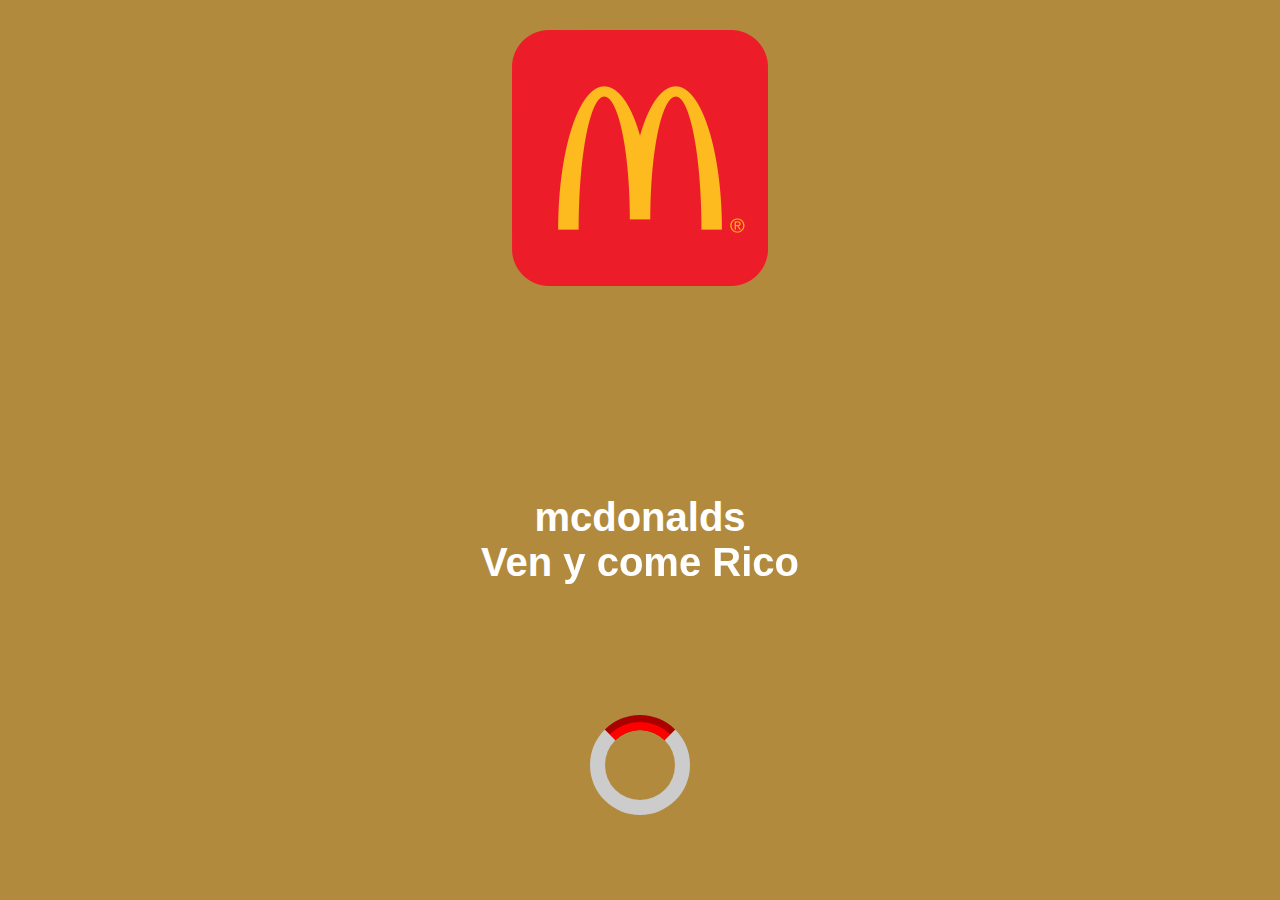
<file: index.html>
<!DOCTYPE html>
<html lang="es">
<head>
    <meta charset="UTF-8">
    <meta name="viewport" content="width=device-width, initial-scale=1.0">
    <title>Botanas</title>
    <link rel="stylesheet" href="css/carga.css">
    <link rel="stylesheet" href="css/contenido.css">
</head>
<body>
    <!-- Inicio de carga -->
    <div class="intro">
        <img src="img/mcdonalds-logo-8.png" alt="clarkode logo" width="20%">
        <h1 class="logo">
            <span class="logo-parts">mcdonalds</span>
            <br>
            <span class="logo-parts">Ven</span>
            <span class="logo-parts">y come Rico</span>
        </h1>
        
        <div id="contenedor_carga">
            <div id="carga"></div>
        </div>
        <script>
            window.onload = function(){
                var contenedor = Document.getElementById(
                    'contenedor_carga');
                
                contenedor.style.visibility = 'hidden';
                contenedor.style.opacity = '0';
            }
        </script>
    </div>
    <!-- fin de carga -->
    <!-- contenido inicial -->
    <div class="content">
        <a href="paginas/principal.html">
        <img id="logo" src="img/logo1.svg" height="50px">
        </a>
        <nav class="select">
            <ul>
                <li><a id="ope" href="">Productos</a></li>
                <li><a id="ope" href="">Acerca de..</a></li>
                <li><a id="ope" href="">Reclutadores</a></li>
            </ul>
        </nav>
        <h1 id="frase">Como quieres tu pedido?</h1>
        <div class="botones">
            <a href="">
                <button>
                    <img src="img/retiro.svg" height="35px">
                    Pide y retira
                </button>
            </a>
            <a href="">
                <button>
                <img src="img/delivery.svg" alt="">
                McDelivery
                </button>
            </a>
        </div>
    </div>
    <!-- fin de contenido inicial -->
    <div class="producto">
        <a class="cosa" href="">
            <img src="img/hamburguesa" alt="">
            <h1>hamburguesas</h1>
        </a>

        <a class="cosa" href="">
            <img src="img/pollo" alt="">
            <h1>Pollo McCrispy</h1>
        </a>

        <a class="cosa" href="">
            <img src="img/acompañar" alt="">
            <h1>Para Acompañar</h1>
        </a>

        <a class="cosa" href="">
            <img src="img/postres" alt="">
            <h1>Postres</h1>
        </a>

        <a class="cosa" href="">
            <img src="img/bebidas" alt="">
            <h1>Bebidas</h1>
        </a>

        <a class="cosa" href="">
            <img src="img/nuggets" alt="">
            <h1>McNuggets</h1>
        </a>
    </div>
<script src="Js/animacion.js"></script>
</body>
</html>
</file>
<file: css/carga.css>
/** Tiempo de carga **/

*, *:after, *:before{
    margin: 0;
    padding: 0;
    -webkit-box-sizing: border-box;
    -moz-box-sizing: border-box;
    box-sizing: border-box;
}

#contenedor_carga{
    height: 100%;
    width: 100%;
    position: absolute;
    top: 35%;
    -webkit-transition: all 1s ease;
    -o-transition: all 1s ease;
    transition: all 1s ease;
    z-index: 10000;
}
#carga{
    border: 15px solid #ccc;
    border-top-color: #ff0000;
    border-top-style: groove;
    height: 100px;
    width: 100px;
    border-radius: 100%;
    position: absolute;
    top: 0;
    left: 0;
    right: 0;
    bottom: 0;
    margin: auto;
    -webkit-animation: girar 1.5s linear infinite;
    -o-animation: girar 1.5s linear infinite;
    animation: girar 1.5s linear infinite;
}

@keyframes girar{
    from{transform: rotate(0deg);}
    to{transform: rotate(360deg);}
}
/** fin de la carga**/

.intro{
    position: fixed;
    top: 0;
    left: 0;
    width: 100%;
    height: 100vh;
    display: flex;
    align-items: center;
    justify-content: center;
    flex-direction: column;
    z-index: 1;
    background: rgb(178, 138, 62);
    transition: 5s;
}
.intro img{
    top: 200px;
    position: absolute;
    top: 30px;
}
.letrero.active1{
    position: relative;
    display: inline-block;
    bottom: -500px;
    opacity: 0;
}
.letrero.fade1{
    bottom: 250px;
    opacity: 0;
    transition: ease-in-out.5s;
}

.logo{
    font-size: 40px;
    color: white;
    position: relative;
    text-align: center;
    top: 10%;
}
.logo-parts{
    text-align: center;
    position: relative;
    display: inline-block;
    bottom: -500px;
    opacity: 0;
}
.logo-parts.active{
    bottom: 0;
    opacity: 1;
    transition: ease-in-out.5s;
}
.logo-parts.fade{
    bottom: 250px;
    opacity: 0;
    transition: ease-in-out.5s;
}
</file>
<file: css/contenido.css>
html, body{
    max-width: 100%;
    overflow-x: hidden;
    height: 100%;
    overflow-y: auto;
    box-sizing: border-box;
    font-size: 68.5%;
    font-family: 'Trebuchet MS', 'Lucida Sans Unicode', 'Lucida Grande', 'Lucida Sans', Arial, sans-serif;
}
*, *::after, *::before{
    margin: 0;
    padding: 0px;
    font-family: inherit;
    box-sizing: inherit;
}

header, .main, footer{
    background: #fff;
    width: 100%;
    max-width: 1000px;
    margin: 20px auto;
}

.content {
    position: relative;
    width: 100%;
    padding: 50px;
    height: 600px;
    font-size: 2rem;
    background-repeat:no-repeat;
    background-image: url(../img/fondo1.jpg);
    background-size: cover;
    background-position: center;
}

.content::before {
    content: "";
    position: absolute;
    top: 0;
    left: 0;
    right: 0;
    bottom: 0;
    background: linear-gradient(45deg,black, white);
    opacity: 0.6;
}


#logo{
    position: relative;
    left: 50px;
}
.select{
    overflow: hidden;
    margin: 20px auto;
    box-sizing: border-box;
    top: 10px;
    left: 30px;
    list-style: none;
    position: relative;
}

nav ul li{
    float: left;
    list-style: none;
}
nav ul li a{
    padding: 10px 20px;
    display: block;
    color: #000000;
    text-decoration: none;
}

nav ul li a:hover{
    background: black;
    color: white;
}

#frase{
    position: relative;
    left: 5%;
    top: 10%;
    color: whitesmoke;
}

.botones{
    position: relative;
    top: 15%;
    left: 10%;
}
/**para todos los botones**/
button{
    background-color: white;
    border: 10px;
    padding: 10px;
    font-size: 16px;
    cursor: pointer;
    border-radius: 20px;
}
.botones button {
    margin-right: 60px;
}

button:hover{
    background-color: grey;
    color: white;
}
/**fin de botones**/

/**productos**/
.producto{
    background: orange;
    height: 140px;
    width: 100%;
    display: flex;
    text-align: center;
}

img{
    max-width: 100%;
    position: relative;
}
.cosa{
    position: relative;
    left: 10%;
    text-decoration: none;
    margin-right: 100px;
    margin-left: 50px;
    color: black;
}

.cosa:hover{
    width: 150px;
    background: rgb(188, 130, 23);
    color: white;
}
/** Fin de productos **/
</file>
